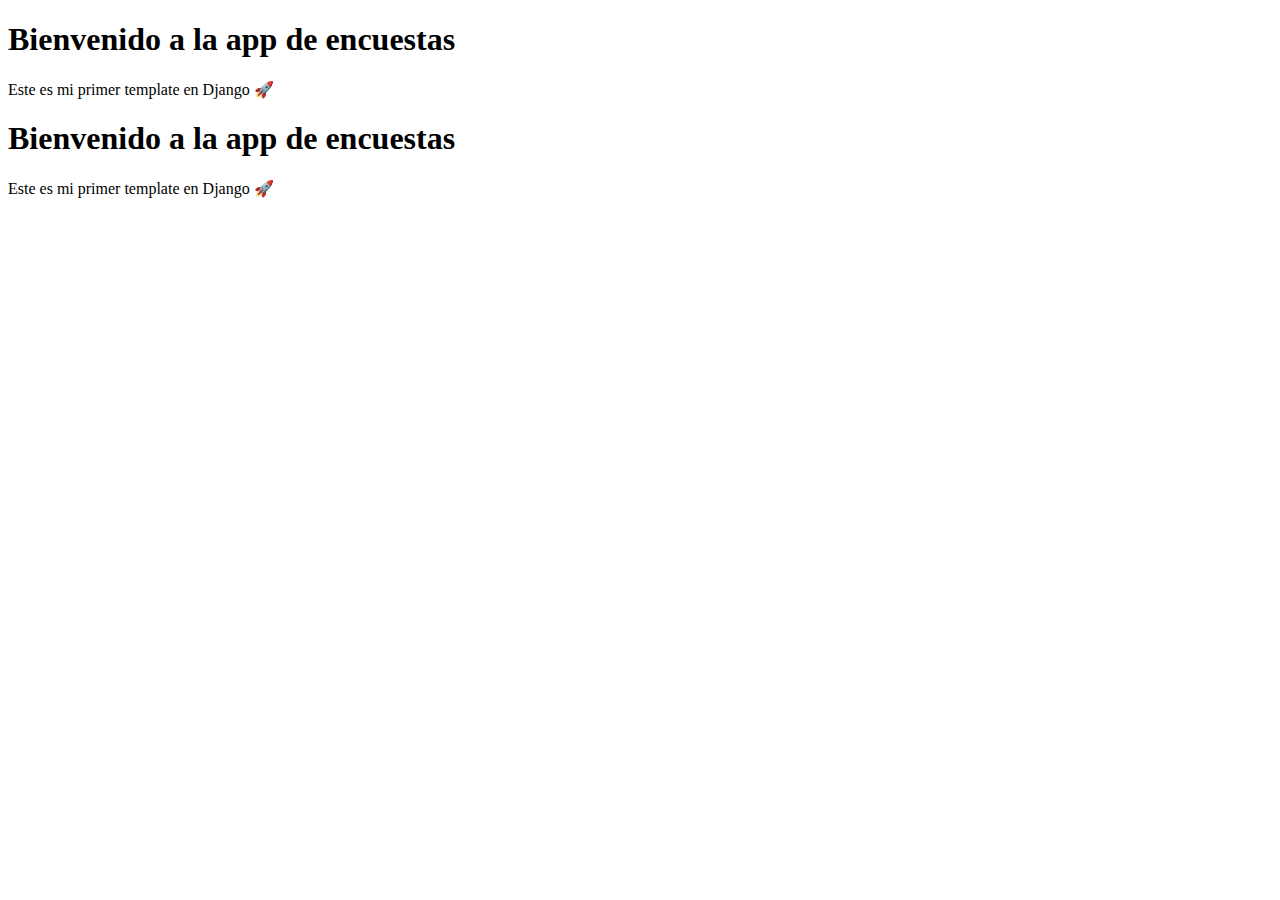
<file: polls/template/polls/index.html>
<!-- polls/templates/polls/index.html -->
<!DOCTYPE html>
<html lang="es">
<head>
    <meta charset="UTF-8">
    <title>Mi página de inicio</title>
</head>
<body>
    <h1>Bienvenido a la app de encuestas</h1>
    <p>Este es mi primer template en Django 🚀</p>
</body>
</html>
<!-- polls/templates/polls/index.html -->
<!DOCTYPE html>
<html lang="es">
<head>
    <meta charset="UTF-8">
    <title>Mi página de inicio</title>
</head>
<body>
    <h1>Bienvenido a la app de encuestas</h1>
    <p>Este es mi primer template en Django 🚀</p>
</body>
</html>
</file>
